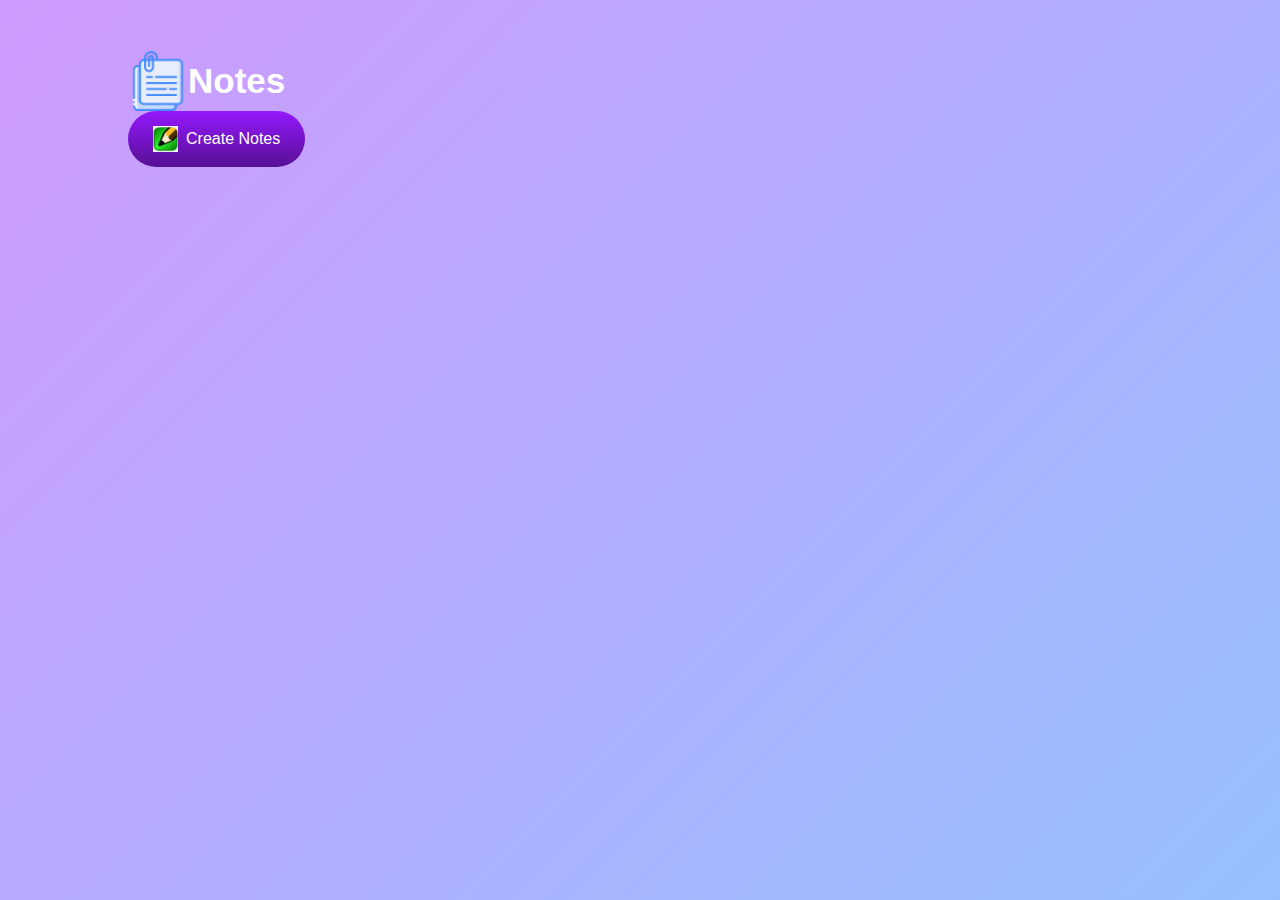
<file: index.html>
<!DOCTYPE html>
<html>
<head>
        <meta name = "viewport" content = "width = device-width, initial-scale = 1.0">
        <title>Notes App: Version 1</title>
        <link rel = "stylesheet" href = 'style.css'>
</head>
<body>

<div class="container">
    <h1><img src="Images/notes.png">Notes</h1>
    <button class="btn"><img src="Images/edit.png">Create Notes</button>
    <div class = "notes-container">
        <!-- <p contenteditable="true" class="input-box">
            <img src="Images/delete.png">
        </p> -->
        </div>
</div>
<script type = "text/javascript" src='script.js'></script>
</body>
</html>
</file>
<file: style.css>
*{
    margin: 0;
    padding: 0;
    font-family: 'Poppins', sans-serif;
    box-sizing: border-box;
}
.container{
    width: 100%;
    min-height: 100vh;
    background: linear-gradient(135deg, #cf9aff, #95c0ff);
    color: #fff;
    padding-top: 4%;
    padding-left: 10%;
}
.container h1{
    display: flex;
    align-items: center;
    font-size: 35px;
    font-weight: 600;
}
.container h1 img{
    width: 60px;
}
.container button img{
    width: 25px;
    margin-right: 8px;
}
.container button{
    display: flex;
    align-items: center;
    background: linear-gradient(#9418fd, #571094);
    color: #fff;
    font-size: 16px;
    outline: 0;
    border: 0;
    border-radius: 40px;
    padding: 15px 25px;
    margin: 30 px 0 20px;
    cursor: pointer;
}
.input-box{
    position: relative;
    width: 100%;
    max-width: 500px;
    min-height: 150px;
    background: #fff;
    color: #333;
    padding: 20px;
    margin: 20px 0;
    outline: none;
    border-radius: 5px;
}
.input-box img{
    width: 25px;
    position: absolute;
    bottom: 15px;
    right: 15px;
    cursor: pointer;
}
</file>
